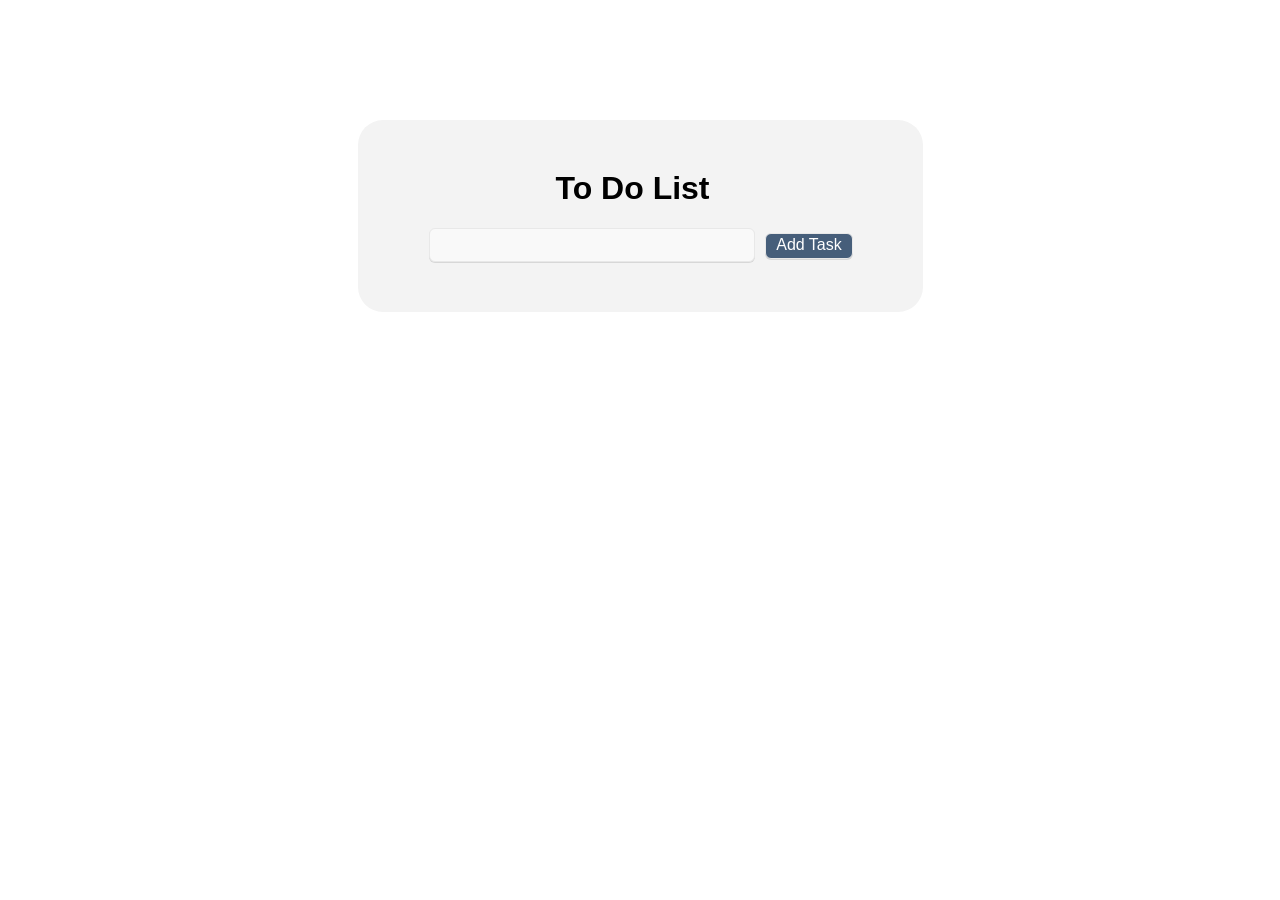
<file: index.html>
<!DOCTYPE html>
<html lang="en">
<head>
    <meta charset="UTF-8">
    <meta http-equiv="X-UA-Compatible" content="IE=edge">
    <meta name="viewport" content="width=device-width, initial-scale=1.0">
    <link rel="stylesheet" href="style.css">
    <script src="main.js"></script>
    <title>To Do List</title>
</head>
<body>
    <div id="wrapper">
        <h1>To Do List</h1>
        <input id="task"><button id="add">Add Task</button> <!--this is the button to add to the to do list-->
        <!--hour-->
        <divid id="todos">
            
        </div>
    </div>
    
</body>
</html>
</file>
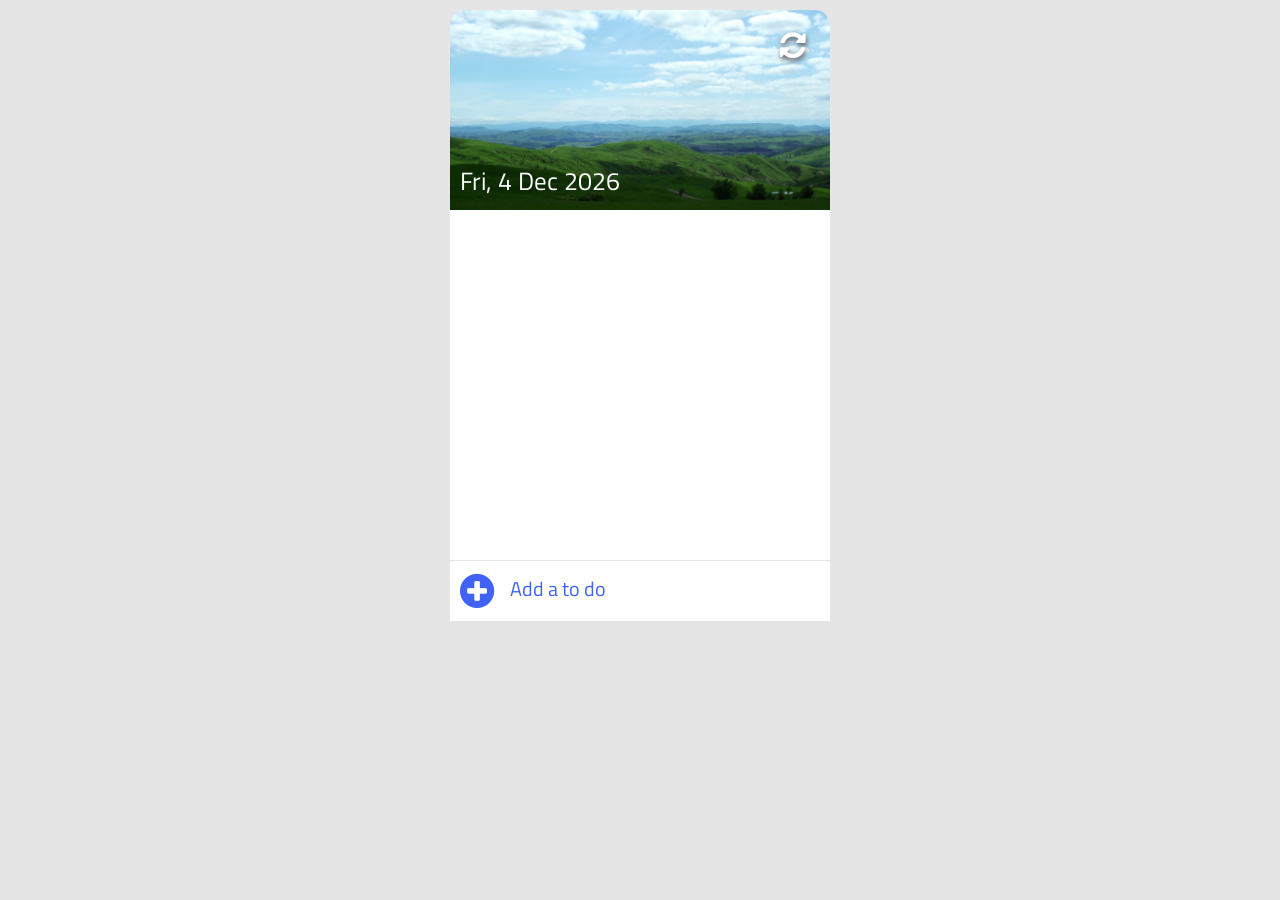
<file: to-do-list/index.html>
<!Doctype html>
<html lang="en">
<head>
    <meta charset="UTF-8">
    <meta name="viewport" content="width=device-width, initial-scale=1.0">
    <title>JS To Do List</title>
    <link rel="stylesheet" href="css/style.css">
    <link rel="stylesheet" href="http://fonts.googleapis.com/css?family=Titillium+Web">
    <link rel="stylesheet" href="https://cdnjs.cloudflare.com/ajax/libs/font-awesome/4.7.0/css/font-awesome.min.css">
</head>
<body>
    <div class="container">
        <div class="header">
            <div class="clear">
                <i class="fa fa-refresh"></i>
            </div>
            <div id="date"></div>
        </div>
        <div class="content">
            <ul id="list"> 
                
            </ul>
        </div>
        <div class="add-to-do">
            <i class="fa fa-plus-circle"></i>
            <input type="text" id="input" placeholder="Add a to do">
        </div>
    </div>
    <script src="js/app.js"></script>
</body>
</html>
</file>
<file: style.css>
body {
    padding: 0;
    margin: 0;
    text-align: center;
    font-family: sans-serif;
}

#add { /*Add task button*/
    padding: 2px 10px 4px 10px;
    cursor: pointer;
    margin-left: 10px;
    font-size: 16px;
    border-radius: 6px;
    background-color: #465e7a;
    color: white;
    border: 1px solid #e8e8e8;
    box-shadow: 0px 1px #d7d7d7;

}

.remove { /*Delete button*/
    float: right;
    clear: both;
    padding: 0px 18px 0px 18px;
    border-style: none;
    font-size: 16px;
    border-radius: 6px;
    background-color: #465e7a;
    color: white;
    border: 1px solid #e8e8e8;
    box-shadow: 0px 1px #d7d7d7;

}
#wrapper { /*The whole to do list*/
    width: 450px;
    background-color: #f3f3f3;
    margin-left: auto;
    margin-right: auto;
    margin-top: 120px;
    padding: 20px 65px 50px 50px;
    border-radius: 25px;
}

#task { /*Where you add your task*/
    width: 320px;
    height: 30px;
    margin-left: 17px;
    border-radius: 6px;
    background-color: #f9f9f9;
    color: #1d1d1d;
    border: 1px solid #e8e8e8;
    box-shadow: 0px 1px #d7d7d7;
}

h1 { /*heading*/
    margin-top: 30px;
    color: black;
}
</file>
<file: to-do-list/css/style.css>
body{
    padding: 0;
    margin: 0;
    background-color: rgba(0,0,0,0.1);
    font-family: 'Titillium Web', sans-serif;
}

/* container */
.container{
    padding:10px;
    width:380px;
    margin:0 auto;
}


/* header */
.header{
    width: 380px;
    height:200px;
    background-image: url('../img/DSCF1360.JPG');
    background-size: 100%;
    background-repeat: no-repeat;
    border-radius: 15px 15px 0 0;
    position: relative;
}
.clear{
    width : 30px;
    height: 30px;
    position: absolute;
    right:20px;
    top: 20px;
}
.clear i{
    font-size: 30px;
    color: #FFF;
    text-shadow: 1px 3px 5px rgb(95, 95, 95);
}
.clear i:hover{
    cursor: pointer;
    text-shadow: 1px 3px 5px rgb(39, 39, 39);
    transform: rotate(45deg);
}
#date{
    position: absolute;
    bottom: 10px;
    left: 10px;
    color: #FFF;
    font-size: 25px;
    font-family: 'Titillium Web', sans-serif;
}

/* content */
.content{
    width:380px;
    height: 350px;
    max-height:350px;
    background-color: #FFF;
    overflow: auto;
}
.content::-webkit-scrollbar { 
    display: none; 
}
.content ul{
    padding:0;
    margin:0;
}
.item{
    width:380px;
    height: 45px;
    min-height: 45px;
    position: relative;
    border-bottom: 1px solid rgba(0,0,0,0.1);
    list-style: none;
    padding: 0;
    margin: 0;
}
.item i.co{
    position: absolute;
    font-size: 25px;
    padding-left:5px;
    left:15px;
    top:10px;
}
.item i.co:hover{
    cursor: pointer;
}
.fa-check-circle{
    color:#6eb200;
}
.item p.text{
    position: absolute;
    padding:0;
    margin:0;
    font-size: 20px;
    left:50px;
    top:5px;
    background-color: #FFF;
    max-width:285px;
}
.lineThrough{
    text-decoration: line-through;
    color : #ccc;
}
.item i.de{
    position: absolute;
    font-size: 25px;
    right:15px;
    top:10px;
}
.item i.de:hover{
    color:#af0000;
    cursor: pointer;
}
/* add item */
.add-to-do{
    position: relative;
    width: 360px;
    height:40px;
    background-color: #FFF;
    padding: 10px;
    border-top: 1px solid rgba(0,0,0,0.1);
}
.add-to-do i{
    position: absolute;
    font-size: 40px;
    color: #4162f6;
}

.add-to-do input{
    position: absolute;
    left: 50px;
    height: 35px;
    width: 310px;
    background-color: transparent;
    border: none;
    font-size: 20px;
    padding-left:10px;
}
/* Firefox */
.add-to-do input::-moz-placeholder {
    color: #4162f6;
    font-family: 'Titillium Web', sans-serif;
    font-size: 20px;
}
/* Chrome/Opera/Safari */
.add-to-do input::-webkit-input-placeholder {
    color: #4162f6;
    font-family: 'Titillium Web', sans-serif;
    font-size: 20px;
}
/* IE 10+ */
.add-to-do input:-ms-input-placeholder {
    color: #4162f6;
    font-family: 'Titillium Web', sans-serif;
    font-size: 20px;
}
</file>
